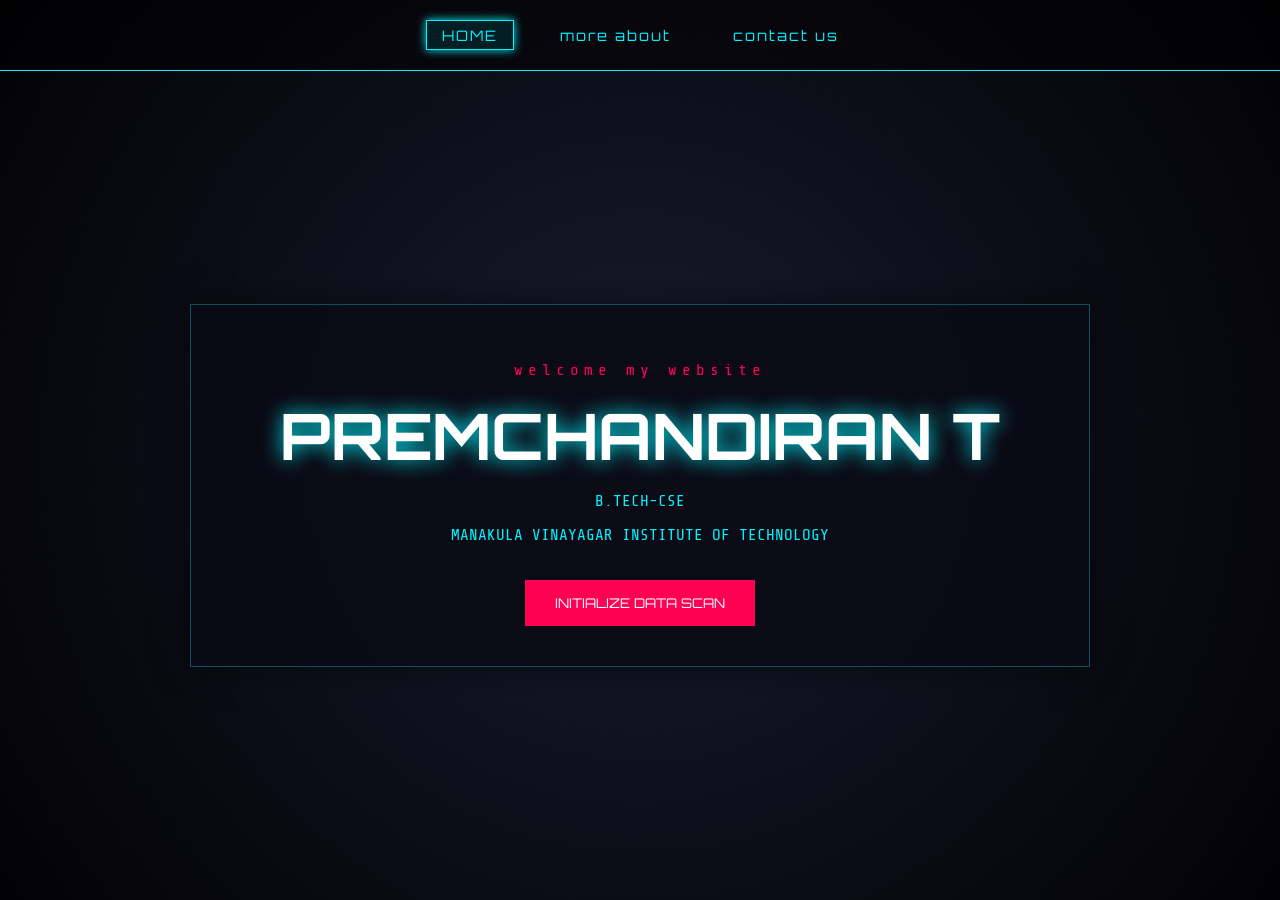
<file: index.html>
<!DOCTYPE html>
<html lang="en">
<head>
    <meta charset="UTF-8">
    <meta name="viewport" content="width=device-width, initial-scale=1.0">
    <title>www.premchandiran.com</title>
    <link href="https://fonts.googleapis.com/css2?family=Orbitron:wght@400;700&family=Share+Tech+Mono&display=swap" rel="stylesheet">
    <style>
        :root {
            --neon-blue: #00f3ff;
            --neon-pink: #ff0055;
            --bg-dark: #020205;
            --glass: rgba(10, 10, 20, 0.9);
        }

        * { box-sizing: border-box; }

        body {
            background-color: var(--bg-dark);
            background-image: radial-gradient(circle at 50% 50%, #1a1a2e 0%, #020205 100%);
            color: var(--neon-blue);
            font-family: 'Share Tech Mono', monospace;
            margin: 0;
            height: 100vh;
            overflow: hidden;
            display: flex;
            flex-direction: column;
        }

        /* --- NAVIGATION --- */
        nav {
            display: flex;
            justify-content: center;
            gap: 30px;
            padding: 20px;
            background: rgba(0, 0, 0, 0.5);
            border-bottom: 1px solid var(--neon-blue);
            z-index: 100;
        }

        nav a {
            color: var(--neon-blue);
            text-decoration: none;
            font-family: 'Orbitron', sans-serif;
            font-size: 0.9rem;
            letter-spacing: 2px;
            cursor: pointer;
            transition: 0.3s;
            padding: 5px 15px;
            border: 1px solid transparent;
        }

        nav a:hover, nav a.active {
            border: 1px solid var(--neon-blue);
            box-shadow: 0 0 10px var(--neon-blue);
            background: rgba(0, 243, 255, 0.1);
        }

        /* --- CONTENT AREA --- */
        .container {
            flex-grow: 1;
            display: flex;
            justify-content: center;
            align-items: center;
            padding: 20px;
            position: relative;
        }

        .page {
            display: none; /* Hidden by default */
            width: 100%;
            max-width: 900px;
            background: var(--glass);
            border: 1px solid rgba(0, 243, 255, 0.3);
            padding: 40px;
            box-shadow: 0 0 30px rgba(0, 0, 0, 0.5);
            animation: slideIn 0.4s ease-out;
        }

        .page.active { display: block; }

        @keyframes slideIn {
            from { opacity: 0; transform: translateY(20px); }
            to { opacity: 1; transform: translateY(0); }
        }

        /* --- HOME PAGE STYLES --- */
        .hero-text { text-align: center; }
        .hero-text h1 { font-family: 'Orbitron'; font-size: 4rem; margin: 0; color: white; text-shadow: 0 0 20px var(--neon-blue); }
        .glitch-sub { color: var(--neon-pink); letter-spacing: 5px; }

        /* --- INFO PAGE STYLES --- */
        .info-grid { display: grid; grid-template-columns: 1fr 1fr; gap: 20px; }
        .stat-box { border: 1px solid var(--neon-blue); padding: 15px; background: rgba(255,255,255,0.02); }
        .bar { height: 5px; background: #222; margin-top: 10px; }
        .fill { height: 100%; background: var(--neon-blue); box-shadow: 0 0 10px var(--neon-blue); }

        /* --- CONTACT PAGE STYLES --- */
        input, textarea {
            width: 100%;
            background: #111;
            border: 1px solid var(--neon-blue);
            color: white;
            padding: 10px;
            margin-bottom: 15px;
            font-family: 'Share Tech Mono';
        }
        .btn-send {
            background: var(--neon-pink);
            color: white;
            border: none;
            padding: 15px 30px;
            cursor: pointer;
            font-family: 'Orbitron';
            width: 100%;
        }

    </style>
</head>
<body>

    <nav>
        <a onclick="showPage('home')" id="link-home" class="active">HOME</a>
        <a onclick="showPage('info')" id="link-info">more about</a>
        <a onclick="showPage('contact')" id="link-contact">contact us</a>
    </nav>

    <div class="container">
        
        <div id="home" class="page active">
            <div class="hero-text">
                <p class="glitch-sub">welcome my website</p>
                <h1>PREMCHANDIRAN T</h1>
                <p>B.TECH-CSE</p>
                <P>MANAKULA VINAYAGAR INSTITUTE OF TECHNOLOGY</P>
                <button class="btn-send" style="width: auto; margin-top: 20px;" onclick="showPage('info')">INITIALIZE DATA SCAN</button>
            </div>
        </div>

        <div id="info" class="page">
            <h2 style="font-family: 'Orbitron'; color: white;">about premchandiran</h2>
            <div class="info-grid">
                <div class="stat-box">
                    <span>education</span>
                    <div style="font-size: 1.5rem; color: var(--neon-pink);">B.TECH CSE</div>
                </div>
                <div class="stat-box">
                    <span>STUDENT AT</span>
                    <div>MANAKULA VINAYAGAR INSTITUTE OF TECHNOLOGY
                        MADAGADIPET,PUDUCHERRY.
                    </div>
                    
                </div>
                <div class="stat-box">
                    <span>SCHOOL EDUCATION:
                        STUDIED AT SRVS NATIONAL HIGHER SECONDARY SCHOOL
                        KARAIKAL
                    </span>
                    <div class="bar"><div class="fill" style="width: 95%;"></div></div>
                </div>
                <div class="stat-box">
                    <span>PRESONAL LIFE:
                        BORN IN 24/06/2007
                        AT KARAIKAL
                    </span>
                    <div class="bar"><div class="fill" style="width: 80%; background: var(--neon-pink);"></div></div>
                </div>
            </div>
            <p style="margin-top: 20px; font-size: 0.8rem; opacity: 0.6;">>THANK YOU FOR VISITED</p>
        </div>

        <div id="contact" class="page">
            <h2 style="font-family: 'Orbitron';">CONTACT US</h2>
            <form id="contactForm">
                <input type="text" placeholder="MOBILE NO:7397652640">
                <input type="email" placeholder="EMAIL:premchandiran100@gmail.com">
                <textarea rows="4" placeholder="ADDRESS: 71,ATHIPADUGAI ROAD
                THIRUNALLAR,KARAIKAL
                PUDUCHERRY"></textarea>
                <button type="button" class="btn-send" onclick="THANK YOU FOR VISITED">THANK YOU FOR VISITED</button>
            </form>
        </div>

    </div>

    <script>
        function showPage(pageId) {
            // 1. Hide all pages
            const pages = document.querySelectorAll('.page');
            pages.forEach(page => page.classList.remove('active'));

            // 2. Remove active class from nav links
            const links = document.querySelectorAll('nav a');
            links.forEach(link => link.classList.remove('active'));

            // 3. Show the selected page
            document.getElementById(pageId).classList.add('active');

            // 4. Set nav link to active
            document.getElementById('link-' + pageId).classList.add('active');
        }

        function sendSignal() {
            alert("TRANSMISSION ENCRYPTED AND SENT. Awaiting response from Mars...");
            document.getElementById('contactForm').reset();
            showPage('home');
        }
    </script>
</body>
</html>
</file>
